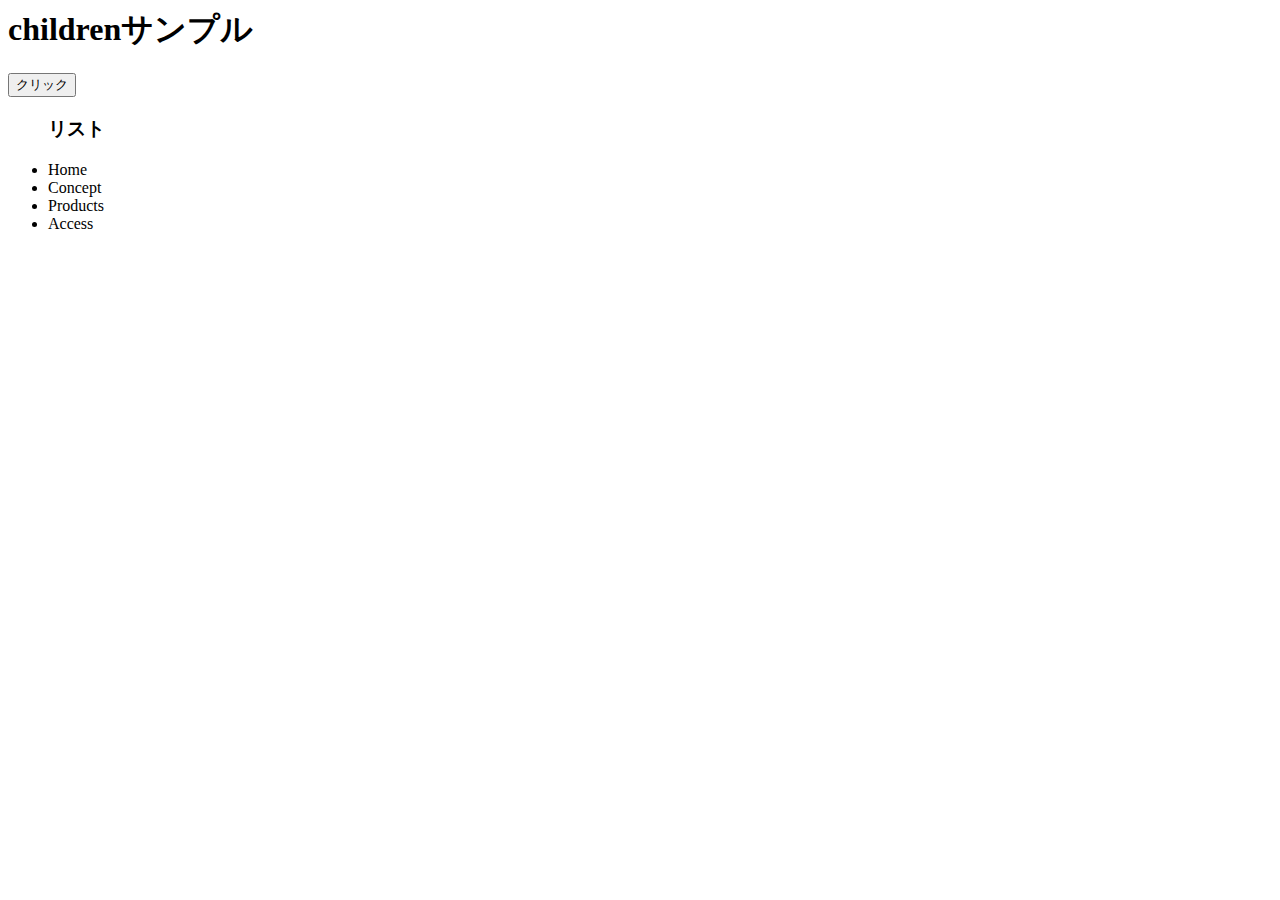
<file: index7-2.html>
<html>
    <head>
        <meta charset="utf-8">
        <link rel="stylesheet" href="app7.css">
    </head>
    <body>
        <h1>childrenサンプル</h1>
        <button>クリック</button>
        <ul>
            <h3>リスト</h3>
            <li>Home</li>
            <li>Concept</li>
            <li>Products</li>
            <li>Access</li>
        </ul>
    <script src="jquery-3.4.1.min.js"></script>
    <script src="app7-2.js"></script>
    </body>
</html>
</file>
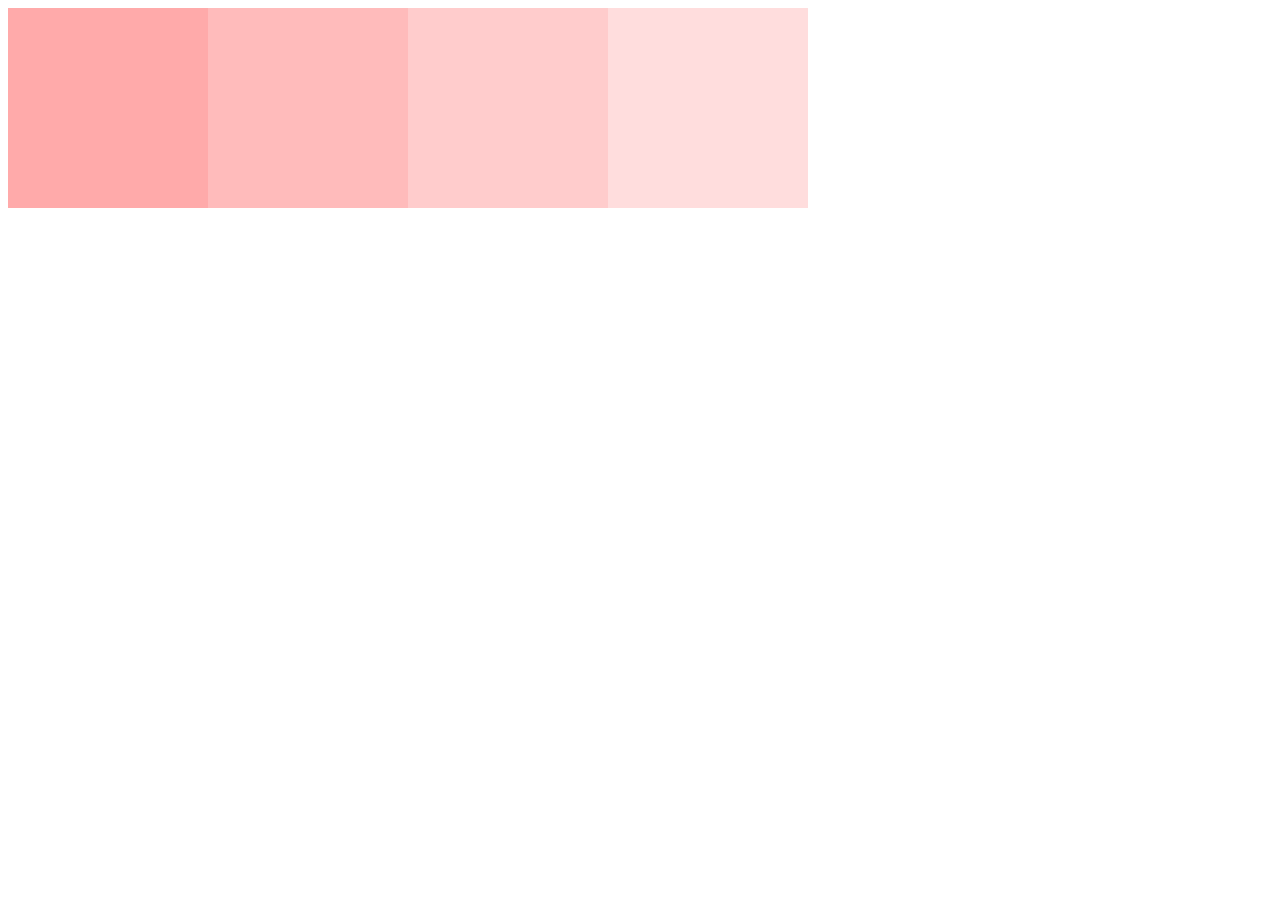
<file: index7.html>
<html>
    <head>
        <meta charset="utf-8">
        <link rel="stylesheet" href="app7.css">
    </head>
    <body>
        <div class="box">
            <div class="box1 bg1"></div>
            <div class="box1 bg2"></div>
            <div class="box1 bg3"></div>
            <div class="box1 bg4"></div>
        </div>
        <script src="jquery-3.4.1.min.js"></script>
        <script src="app7.js"></script>
    </body>
</html>
</file>
<file: app7.css>
.box1 {
    background-color: #FFFFFF;
    height: 200px;
    width: 200px;
    float: left;
}

.bg1 {
    background-color: #FFAAAA;
}

.bg2 {
    background-color: #FFBBBB;
}

.bg3 {
    background-color: #FFCCCC;
}

.bg4 {
    background-color: #FFDDDD;
}
</file>
